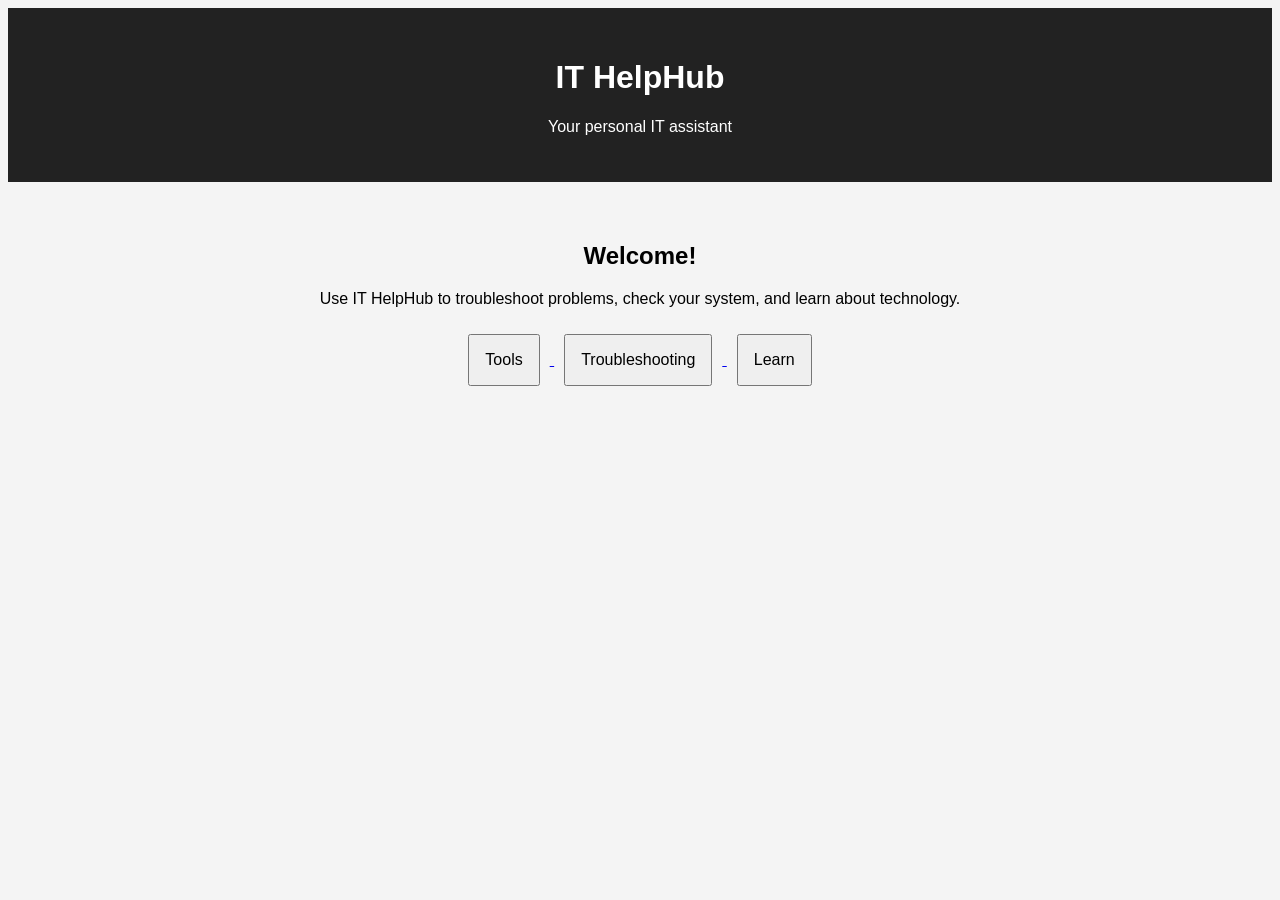
<file: templates/index.html>
<!DOCTYPE html>
<html>

<head>
    <title>IT HelpHub</title>
    <link rel="stylesheet" href="/static/css/style.css">
</head>


<body>

    <header>
        <h1>IT HelpHub</h1>
        <p>Your personal IT assistant</p>
    </header>


    <main>

        <h2>Welcome!</h2>

        <p>
            Use IT HelpHub to troubleshoot problems,
            check your system, and learn about technology.
        </p>


        <a href="/tools">
            <button>
                Tools
            </button>
        </a>
        
        
        <a href="/troubleshooting">
            <button>
                Troubleshooting
            </button>
        </a>
        
        
        <a href="/learn">
            <button>
                Learn
            </button>
        </a>

    </main>


</body>

</html>
</file>
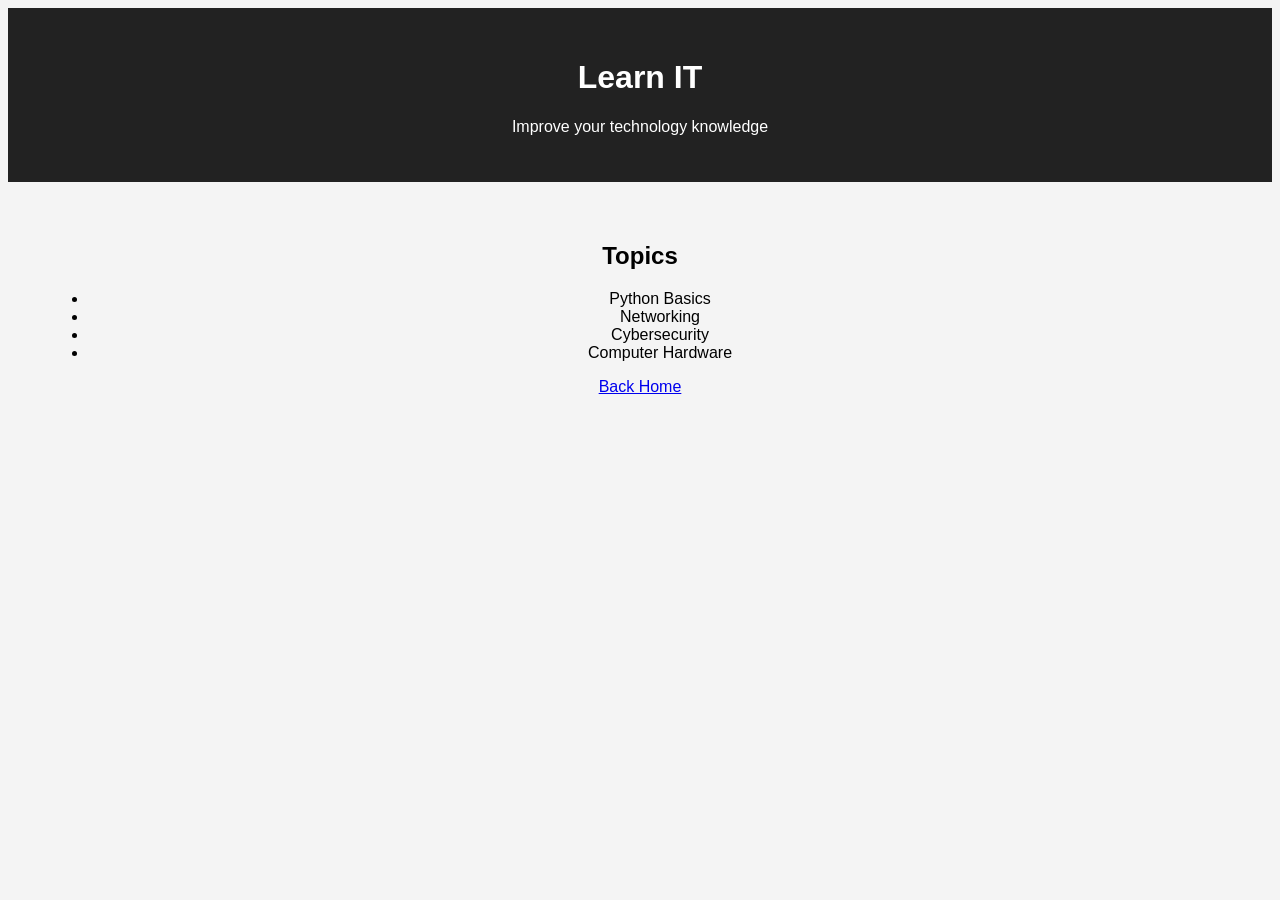
<file: templates/learn.html>
<!DOCTYPE html>
<html>

<head>

<title>Learn IT</title>

<link rel="stylesheet" href="/static/css/style.css">

</head>


<body>


<header>

<h1>Learn IT</h1>

<p>Improve your technology knowledge</p>

</header>


<main>


<h2>Topics</h2>


<ul>

<li>Python Basics</li>

<li>Networking</li>

<li>Cybersecurity</li>

<li>Computer Hardware</li>

</ul>


<a href="/">Back Home</a>


</main>


</body>

</html>
</file>
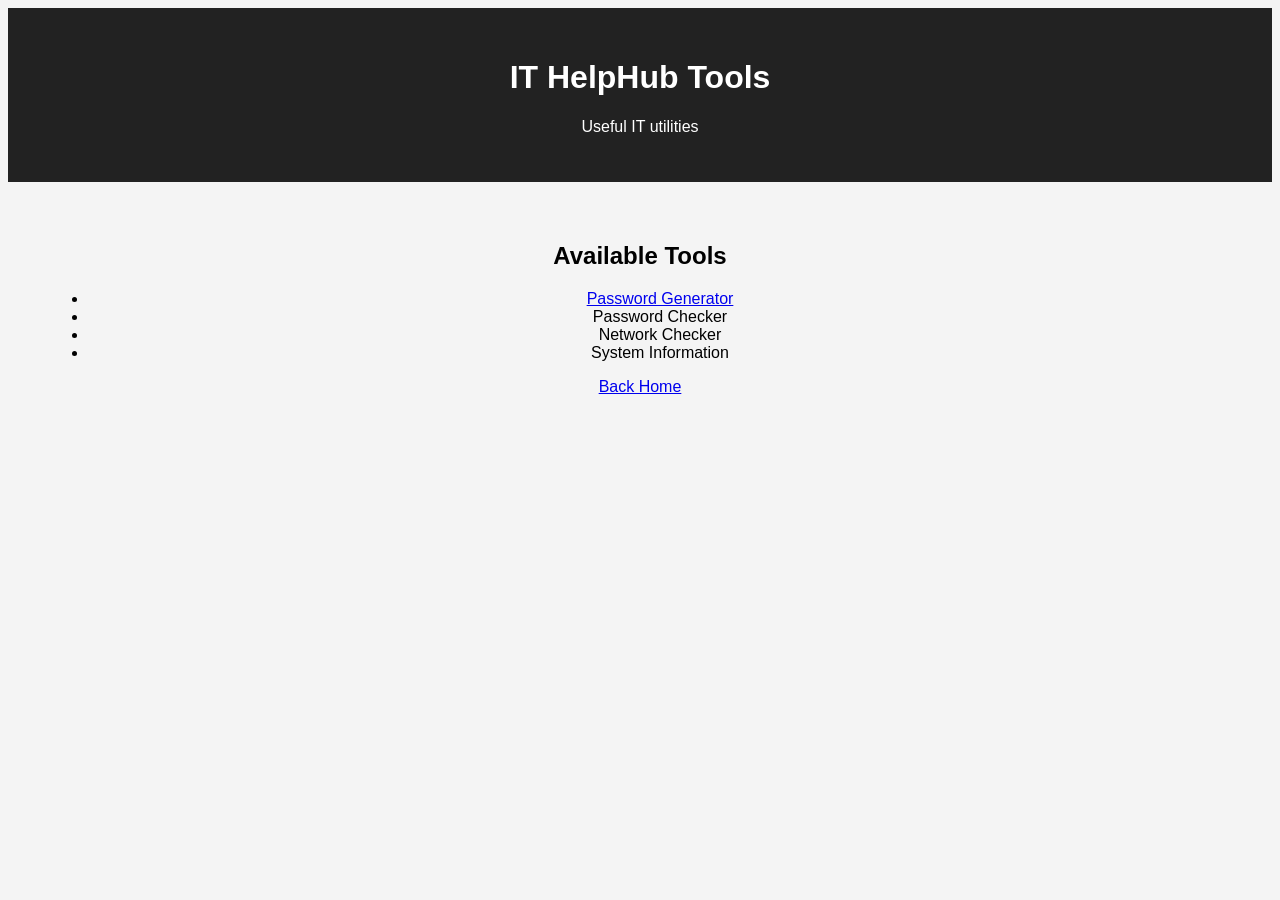
<file: templates/tools.html>
<!DOCTYPE html>
<html>

<head>
    <title>IT HelpHub Tools</title>
    <link rel="stylesheet" href="/static/css/style.css">
</head>


<body>

<header>

<h1>IT HelpHub Tools</h1>

<p>Useful IT utilities</p>

</header>


<main>

<h2>Available Tools</h2>


<ul>

    <li>
        <a href="/password-generator">
            Password Generator
        </a>
    </li>
    
    <li>Password Checker</li>
    
    <li>Network Checker</li>
    
    <li>System Information</li>
    
    </ul>


<a href="/">Back Home</a>


</main>


</body>

</html>
</file>
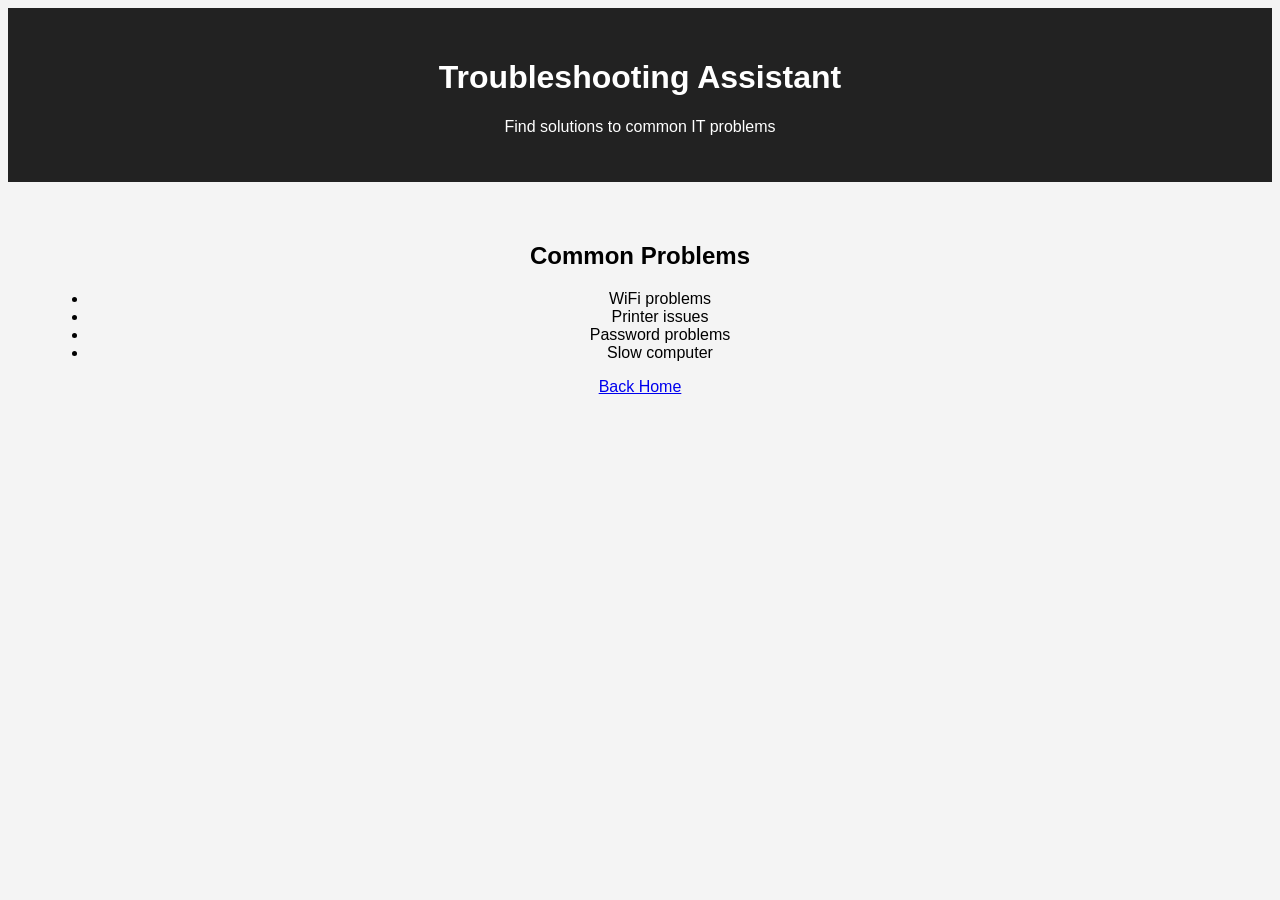
<file: templates/troubleshooting.html>
<!DOCTYPE html>
<html>

<head>
    <title>Troubleshooting</title>
    <link rel="stylesheet" href="/static/css/style.css">
</head>


<body>

<header>

<h1>Troubleshooting Assistant</h1>

<p>Find solutions to common IT problems</p>

</header>


<main>

<h2>Common Problems</h2>


<ul>

<li>WiFi problems</li>

<li>Printer issues</li>

<li>Password problems</li>

<li>Slow computer</li>

</ul>


<a href="/">Back Home</a>


</main>


</body>

</html>
</file>
<file: static/css/style.css>
body {

    font-family: Arial, sans-serif;

    text-align: center;

    background-color: #f4f4f4;

}


header {

    background-color: #222;

    color: white;

    padding: 30px;

}


main {

    padding: 40px;

}


button {

    padding: 15px;

    margin: 10px;

    font-size: 16px;

    cursor: pointer;

}
</file>
